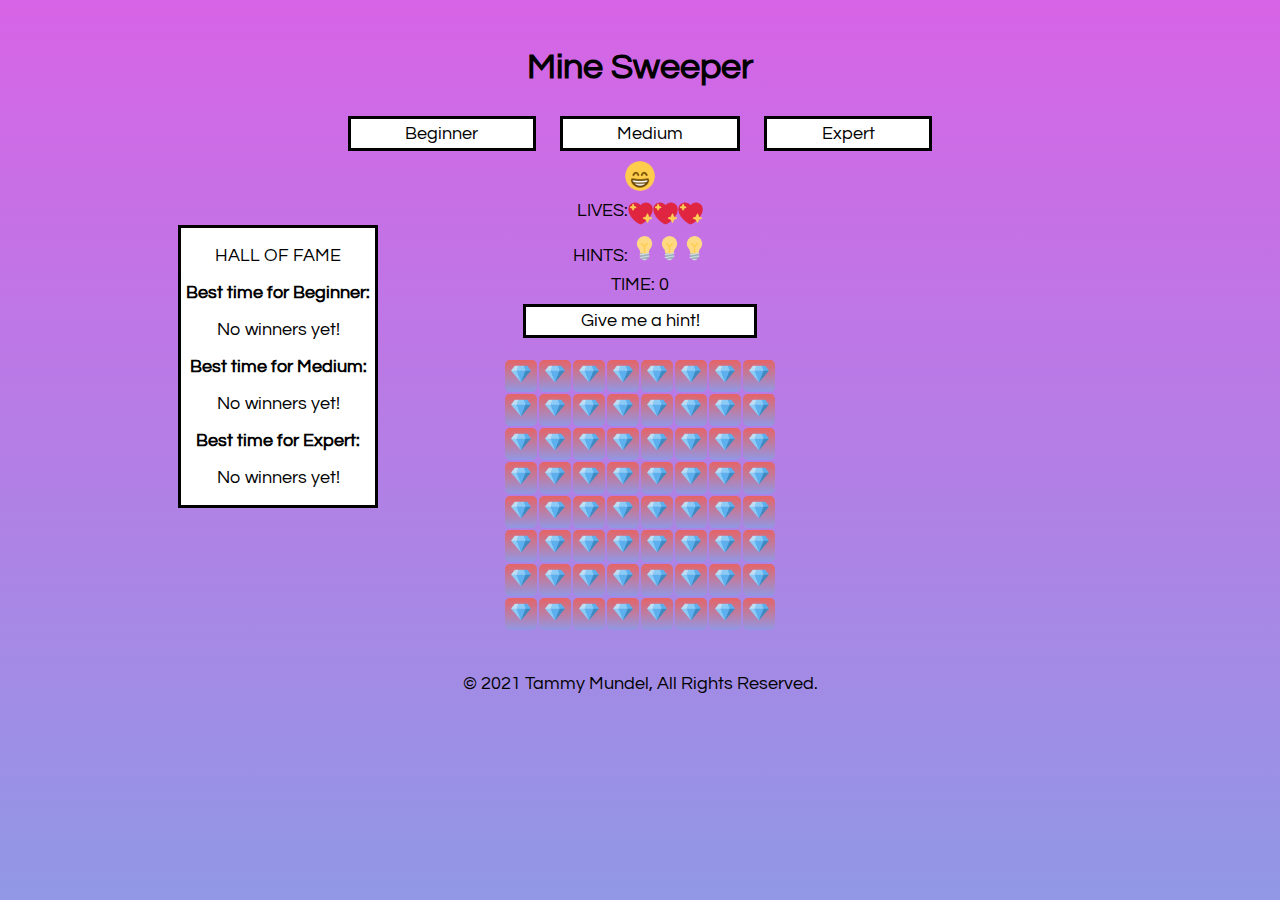
<file: index.html>
<!DOCTYPE html>
<html lang="en">

<head>
    <meta charset="UTF-8">
    <meta name="viewport" content="width=device-width, initial-scale=1.0">
    <meta http-equiv="X-UA-Compatible" content="ie=edge">
    <title>Tammy's Minesweeper</title>
    <link rel="stylesheet" href="css/main.css">
    <link href="https://fonts.googleapis.com/css?family=Questrial&display=swap" rel="stylesheet">
</head>

<body onload="initGame()">
    <h1>Mine Sweeper</h1>
    <div class="container">
        <button id="0" class="lvl1 btn" onclick="levelClicked(this)">Beginner</button>
        <button id="1" class="lvl2 btn" onclick="levelClicked(this)">Medium</button>
        <button id="2" class="lvl3 btn" onclick="levelClicked(this)">Expert</button>
        <div id="smiley"></div>
        <div id="hall-fame" class="hall">
            <p>HALL OF FAME</p>
            <p><b>Best time for Beginner:</b>
                <p id="beginner"></p>
            </p>
            <p><b>Best time for Medium:</b>
                <p id="medium"></p>
            </p>
            <p><b>Best time for Expert:</b>
                <p id="expert"></p>
            </p>
        </div>
        <div class="lives">LIVES: </div>
        <div id="hints" class="hints">HINTS:</div>
        <div class="clock">TIME: 0</div>
        <button id="hint-btn" class="btn" onclick="giveHint(this)">Give me a hint!</button>
    </div>
    <table>
        <tbody class="board"></tbody>
    </table>
    <div id="modalwin" class="modal">
        <p class="message">You won! <br>That's because you're kind of awesome!</p>
        <button class="btn" onclick="restart(this)">Play again</button>
    </div>
    </div>
    <div id="modalfail" class="modal">
        <p class="message">Oh man! <br>Better luck next time...</p>
        <button class="btn" onclick="restart(this)">Let me try that again</button>
    </div>
    </div>
    <div id="modalscore" class="modal">
        <p class="message">You broke the record! <br>Write your name to the hall of fame:</p>
        <div class="options">
            <input type="text" name="enter" class="enter" id="best-score" value="" />
            <button class="btn" onclick="savePrintUser(this)">Submit</button>
        </div>
    </div>
    <div><button id="restart" class="btn restart" onclick="restart(this)">Restart</button></div>
    <br>
    <br>
    <footer>© 2021 Tammy Mundel, All Rights Reserved.</footer>
    <script src="js/main.js"></script>
</body>

</html>
</file>
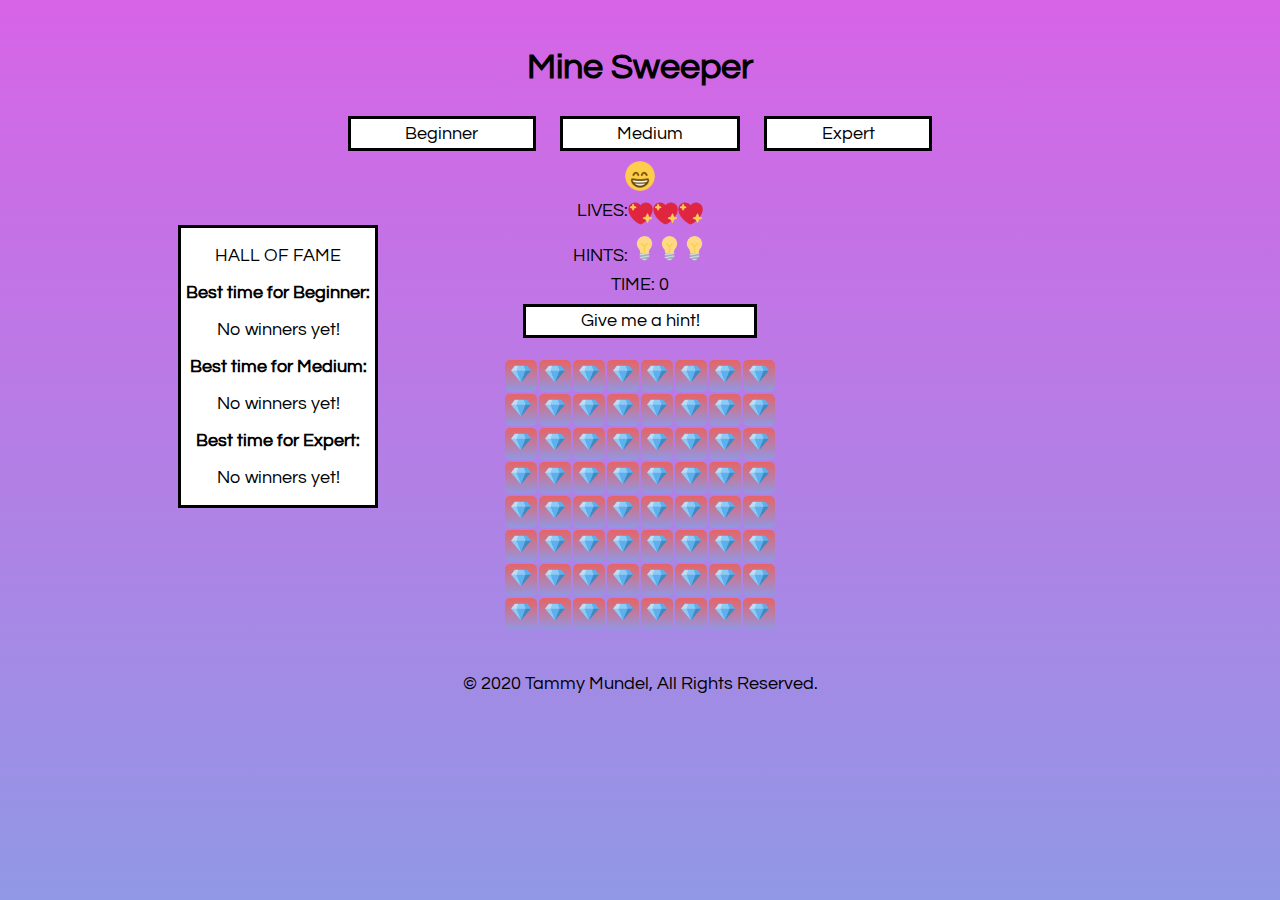
<file: minesweeper.html>
<!DOCTYPE html>
<html lang="en">

<head>
    <meta charset="UTF-8">
    <meta name="viewport" content="width=device-width, initial-scale=1.0">
    <meta http-equiv="X-UA-Compatible" content="ie=edge">
    <title>Tammy's Minesweeper</title>
    <link rel="stylesheet" href="css/main.css">
    <link href="https://fonts.googleapis.com/css?family=Questrial&display=swap" rel="stylesheet">
</head>

<body onload="initGame()">
    <h1>Mine Sweeper</h1>
    <div class="container">
        <button id="0" class="lvl1 btn" onclick="levelClicked(this)">Beginner</button>
        <button id="1" class="lvl2 btn" onclick="levelClicked(this)">Medium</button>
        <button id="2" class="lvl3 btn" onclick="levelClicked(this)">Expert</button>
        <div id="smiley"></div>
        <div id="hall-fame" class="hall">
            <p>HALL OF FAME</p>
            <p><b>Best time for Beginner:</b>
                <p id="beginner"></p>
            </p>
            <p><b>Best time for Medium:</b>
                <p id="medium"></p>
            </p>
            <p><b>Best time for Expert:</b>
                <p id="expert"></p>
            </p>
        </div>
        <div class="lives">LIVES:</div>
        <div id="hints" class="hints">HINTS:</div>
        <div class="clock">TIME: 0</div>
        <button id="hint-btn" class="btn" onclick="giveHint(this)">Give me a hint!</button>
    </div>
    <table>
        <tbody class="board"></tbody>
    </table>
    <div id="modalwin" class="modal">
        <p class="message">You won! <br>That's because you're kind of awesome!</p>
        <button class="btn" onclick="restart(this)">Play again</button>
    </div>
    </div>
    <div id="modalfail" class="modal">
        <p class="message">Oh man! <br>Better luck next time...</p>
        <button class="btn" onclick="restart(this)">Let me try that again</button>
    </div>
    </div>
    <div id="modalscore" class="modal">
        <p class="message">You broke the record! <br>Write your name to the hall of fame:</p>
        <div class="options">
            <input type="text" name="enter" class="enter" id="best-score" value="" />
            <button class="btn" onclick="savePrintUser(this)">Submit</button>
        </div>
    </div>
    <div><button id="restart" class="btn restart" onclick="restart(this)">Restart</button></div>
    <br>
    <br>
    <footer>© 2020 Tammy Mundel, All Rights Reserved.</footer>
    <script src="js/main.js"></script>
</body>

</html>
</file>
<file: css/main.css>
html {
    background: linear-gradient(#d764e6, #9198e5);
    /* background-repeat: no-repeat;
    background-attachment: fixed; */
    /* The two lines above also work instead of min-heigt, to strech the gradient across. 21.5.20 */
    min-height: 100%;
}
body {
    padding: 20px;
    text-align: center;
    font-size: 18px;
    font-family: "Questrial", sans-serif;
}
h1 {
    margin: 20px;
}
table {
    text-align: center;
    display: inline-block;
}
tbody {
    text-align: center;
    margin: auto;
}
.hall p {
    padding-left: 5px;
    padding-right: 5px;
}
.hall {
    float: left;
    position: absolute;
    background: #ffffff;
    border: 3px solid black;
    text-align: center;
    margin-left: 130px;
    margin-top: 30px;
}
.hint {
    outline: 5px solid #82078d;
}
#restart {
    display: none;
    margin: 20px;
}
.hide {
    background: linear-gradient(#e66465, #9198e5);
}
.cell {
    width: 30px;
    height: 30px;
    text-align: center;
    border-radius: 5px;

}
.cell img {
    width: 20px;
    height: auto;
}
.safe {
    background-color: lightslategray; 
}
.mine {
    background-color: red;
}
.clock {
    margin: 10px;
}
#smiley img {
    width: 30px;
    height: auto;
    display: inline-flex;
}
.container button {
    margin: 10px;
    text-align: center;
    display: inline;
}
.container img {
    display: inline-block;
    width: 25px;
    height: auto;
}
.container {
    margin:20px;
}
.lives {
    margin: 1px;
    text-align: center;
    padding: 5px;
    display: inline-flex;
}
.restart {
    padding: 20px;
    margin: 20px;
}
.modal {
    position: absolute;
    left: 50%;
    top: 50%;
    transform: translate(-50%, -50%);
    width: auto;
    display: inline-flex;
    flex-direction: column;
    align-items: center;
    padding: 1.6rem 3rem;
    border: 3px solid black;
    border-radius: 5px;
    background: white;
    box-shadow: 8px 8px 0 rgba(0, 0, 0, 0.2);
    display: none;
}
.message {
    font-size:1.1rem;
    margin-bottom: 1.6rem;
    margin-top: 0;
}
.btn {
    color:inherit;
    font-family:inherit;
    font-size: inherit;
    background: white;
    padding: 0.3rem 3.4rem;
    border: 3px solid black;
    margin-right: 2.6rem;
    box-shadow: 0 0 0 black;
    transition: all 0.2s;
}
  
.btn:last-child {
    margin: 0;
}
  
.btn:hover {
    box-shadow: 0.4rem 0.4rem 0 black;
    transform: translate(-0.4rem, -0.4rem);
}
  
.btn:active {
    box-shadow: 0 0 0 black;
    transform: translate(0, 0);
}
  
.options {
    display: flex;
    flex-direction: row;
    justify-content: space-between;
}
</file>
